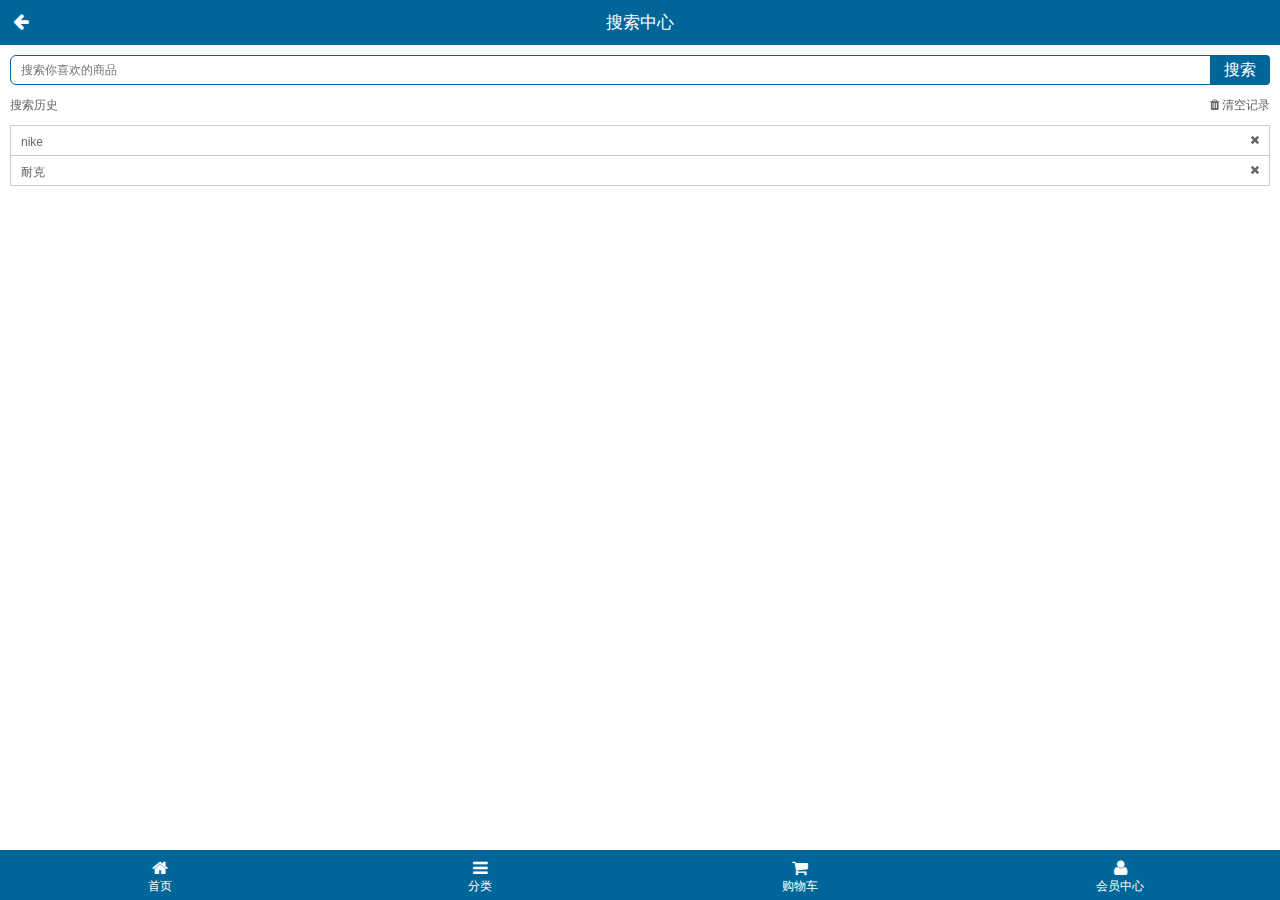
<file: search.html>
<!DOCTYPE html>
<html>
<head lang="en">
    <meta charset="UTF-8">
    <meta name="viewport" content="width=device-width, user-scalable=no, initial-scale=1.0"/>
    <meta content="yes" name="apple-mobile-web-app-capable">
    <meta content="black" name="apple-mobile-web-app-status-bar-style">
    <meta content="telephone=no" name="format-detection">
    <title>传智云购-搜索中心</title>
    <link type="image/x-icon" rel="shortcut icon" href="images/favicon.ico">
    <link rel="stylesheet" href="res/mui/css/mui.min.css"/>
    <link rel="stylesheet" href="res/fontAwesome/css/font-awesome.min.css"/>
    <link rel="stylesheet" href="css/common.css"/>
    <link rel="stylesheet" href="css/search.css"/>
</head>
<body>
<div class="cz_layout">
    <header class="cz_topBar">
        <a href="javascript:history.back();" class="icon_back fa fa-arrow-left"></a>
        <span class="title">搜索中心</span>
    </header>
    <div class="cz_container">
        <div class="cz_search">
            <form action="">
                <input class="search_input" type="search" placeholder="搜索你喜欢的商品">
            </form>
            <a class="search_btn" href="javascript:;">搜索</a>
        </div>
        <div class="cz_history">
            <div class="mui-clearfix">
                <span class="title">搜索历史</span>
                <span class="icon_clear fa fa-trash"> 清空记录</span>
            </div>
            <ul>
                <li><a href="#">nike</a><span class="icon_delete fa fa-close"></span></li>
                <li><a href="#">耐克</a><span class="icon_delete fa fa-close"></span></li>
            </ul>
        </div>
    </div>
    <footer class="cz_tabs">
        <a class="tab_home fa fa-home" href="index.html"><span>首页</span></a>
        <a class="tab_cate fa fa-bars" href="cate.html"><span>分类</span></a>
        <a class="tab_cart fa fa-shopping-cart" href="cart.html"><span>购物车</span></a>
        <a class="tab_user fa fa-user" href="user/index.html"><span>会员中心</span></a>
    </footer>
</div>
<script src="res/mui/js/mui.min.js"></script>
</body>
</html>
</file>
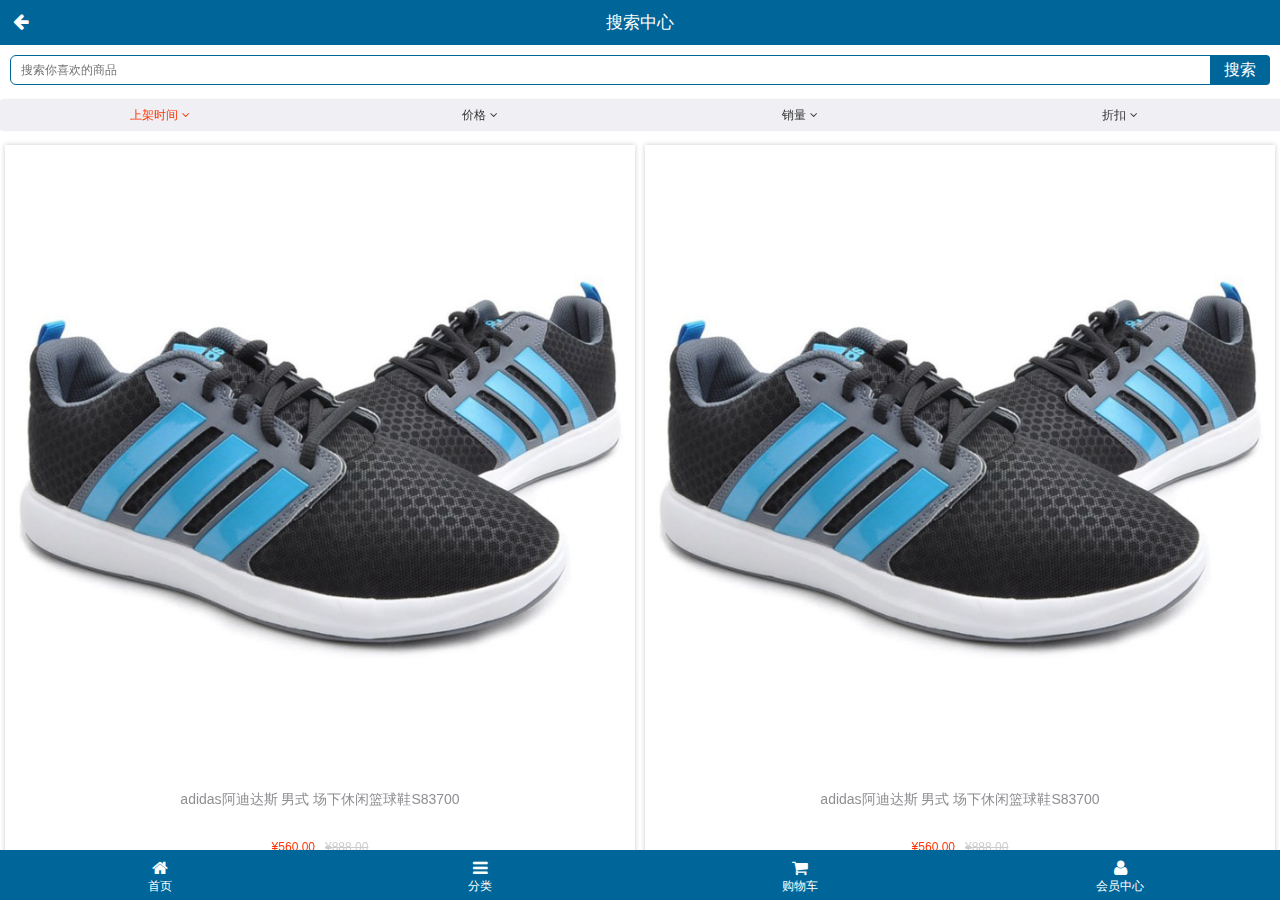
<file: searchList.html>
<!DOCTYPE html>
<html>
<head lang="en">
    <meta charset="UTF-8">
    <meta name="viewport" content="width=device-width, user-scalable=no, initial-scale=1.0"/>
    <meta content="yes" name="apple-mobile-web-app-capable">
    <meta content="black" name="apple-mobile-web-app-status-bar-style">
    <meta content="telephone=no" name="format-detection">
    <title>传智云购-搜索中心</title>
    <link type="image/x-icon" rel="shortcut icon" href="images/favicon.ico">
    <link rel="stylesheet" href="res/mui/css/mui.min.css"/>
    <link rel="stylesheet" href="res/fontAwesome/css/font-awesome.min.css"/>
    <link rel="stylesheet" href="css/common.css"/>
    <link rel="stylesheet" href="css/search.css"/>
</head>
<body>
<div class="cz_layout">
    <header class="cz_topBar">
        <a href="javascript:history.back();" class="icon_back fa fa-arrow-left"></a>
        <span class="title">搜索中心</span>
    </header>
    <div class="cz_container ">
        <div class="mui-scroll-wrapper">
            <div class="mui-scroll">
                <div class="cz_search">
                    <form action="">
                        <input class="search_input" type="search" placeholder="搜索你喜欢的商品">
                    </form>
                    <a class="search_btn" href="javascript:;">搜索</a>
                </div>
                <div class="cz_orderBar">
                    <a href="javascript:;" class="now">上架时间 <span class="fa fa-angle-down"></span></a>
                    <a href="javascript:;">价格 <span class="fa fa-angle-down"></span></a>
                    <a href="javascript:;">销量 <span class="fa fa-angle-down"></span></a>
                    <a href="javascript:;">折扣 <span class="fa fa-angle-down"></span></a>
                </div>
                <div class="mui-clearfix">
                    <a href="product.html" class="cz_product">
                        <div class="box">
                            <img src="images/product.jpg" alt=""/>
                            <p class="name">adidas阿迪达斯 男式 场下休闲篮球鞋S83700 </p>
                            <p><span class="price">&yen;560.00</span><span class="oldPrice">&yen;888.00</span></p>
                            <button class="button">立即购买</button>
                        </div>
                    </a>
                    <a href="#" class="cz_product">
                        <div class="box">
                            <img src="images/product.jpg" alt=""/>
                            <p class="name">adidas阿迪达斯 男式 场下休闲篮球鞋S83700 </p>
                            <p><span class="price">&yen;560.00</span><span class="oldPrice">&yen;888.00</span></p>
                            <button class="button">立即购买</button>
                        </div>
                    </a>
                    <a href="#" class="cz_product">
                        <div class="box">
                            <img src="images/product.jpg" alt=""/>
                            <p class="name">adidas阿迪达斯 男式 场下休闲篮球鞋S83700 </p>
                            <p><span class="price">&yen;560.00</span><span class="oldPrice">&yen;888.00</span></p>
                            <button class="button">立即购买</button>
                        </div>
                    </a>
                    <a href="#" class="cz_product">
                        <div class="box">
                            <img src="images/product.jpg" alt=""/>
                            <p class="name">adidas阿迪达斯 男式 场下休闲篮球鞋S83700 </p>
                            <p><span class="price">&yen;560.00</span><span class="oldPrice">&yen;888.00</span></p>
                            <button class="button">立即购买</button>
                        </div>
                    </a>
                    <a href="#" class="cz_product">
                        <div class="box">
                            <img src="images/product.jpg" alt=""/>
                            <p class="name">adidas阿迪达斯 男式 场下休闲篮球鞋S83700 </p>
                            <p><span class="price">&yen;560.00</span><span class="oldPrice">&yen;888.00</span></p>
                            <button class="button">立即购买</button>
                        </div>
                    </a>
                    <a href="#" class="cz_product">
                        <div class="box">
                            <img src="images/product.jpg" alt=""/>
                            <p class="name">adidas阿迪达斯 男式 场下休闲篮球鞋S83700 </p>
                            <p><span class="price">&yen;560.00</span><span class="oldPrice">&yen;888.00</span></p>
                            <button class="button">立即购买</button>
                        </div>
                    </a>
                    <a href="#" class="cz_product">
                        <div class="box">
                            <img src="images/product.jpg" alt=""/>
                            <p class="name">adidas阿迪达斯 男式 场下休闲篮球鞋S83700 </p>
                            <p><span class="price">&yen;560.00</span><span class="oldPrice">&yen;888.00</span></p>
                            <button class="button">立即购买</button>
                        </div>
                    </a>
                    <a href="#" class="cz_product">
                        <div class="box">
                            <img src="images/product.jpg" alt=""/>
                            <p class="name">adidas阿迪达斯 男式 场下休闲篮球鞋S83700 </p>
                            <p><span class="price">&yen;560.00</span><span class="oldPrice">&yen;888.00</span></p>
                            <button class="button">立即购买</button>
                        </div>
                    </a>
                    <a href="#" class="cz_product">
                        <div class="box">
                            <img src="images/product.jpg" alt=""/>
                            <p class="name">adidas阿迪达斯 男式 场下休闲篮球鞋S83700 </p>
                            <p><span class="price">&yen;560.00</span><span class="oldPrice">&yen;888.00</span></p>
                            <button class="button">立即购买</button>
                        </div>
                    </a>
                    <a href="#" class="cz_product">
                        <div class="box">
                            <img src="images/product.jpg" alt=""/>
                            <p class="name">adidas阿迪达斯 男式 场下休闲篮球鞋S83700 </p>
                            <p><span class="price">&yen;560.00</span><span class="oldPrice">&yen;888.00</span></p>
                            <button class="button">立即购买</button>
                        </div>
                    </a>
                </div>
            </div>
        </div>
    </div>
    <footer class="cz_tabs">
        <a class="tab_home fa fa-home" href="index.html"><span>首页</span></a>
        <a class="tab_cate fa fa-bars" href="cate.html"><span>分类</span></a>
        <a class="tab_cart fa fa-shopping-cart" href="cart.html"><span>购物车</span></a>
        <a class="tab_user fa fa-user" href="user/index.html"><span>会员中心</span></a>
    </footer>
</div>
<script src="res/mui/js/mui.min.js"></script>
<script>
    mui(function(){
        mui('.mui-scroll-wrapper').scroll({
            scrollY: true, //是否竖向滚动
            scrollX: false, //是否横向滚动
            startX: 0, //初始化时滚动至x
            startY: 0, //初始化时滚动至y
            indicators: false, //是否显示滚动条
            deceleration:0.0006, //阻尼系数,系数越小滑动越灵敏
            bounce: true, //是否启用回弹
        });

        mui.init({
            pullRefresh: {
                container: '.mui-scroll-wrapper',
                down: {
                    callback: function(){
                        setTimeout(function(){
                            mui('.mui-scroll-wrapper').pullRefresh().endPulldownToRefresh(); //refresh completed
                        },1000);
                    }
                },
                up: {
                    contentrefresh: '正在加载...',
                    callback: function(){
                        setTimeout(function(){
                            mui('.mui-scroll-wrapper').pullRefresh().endPullupToRefresh(); //refresh completed
                        },1000);
                    }
                }
            }
        });
    });
</script>
</body>
</html>
</file>
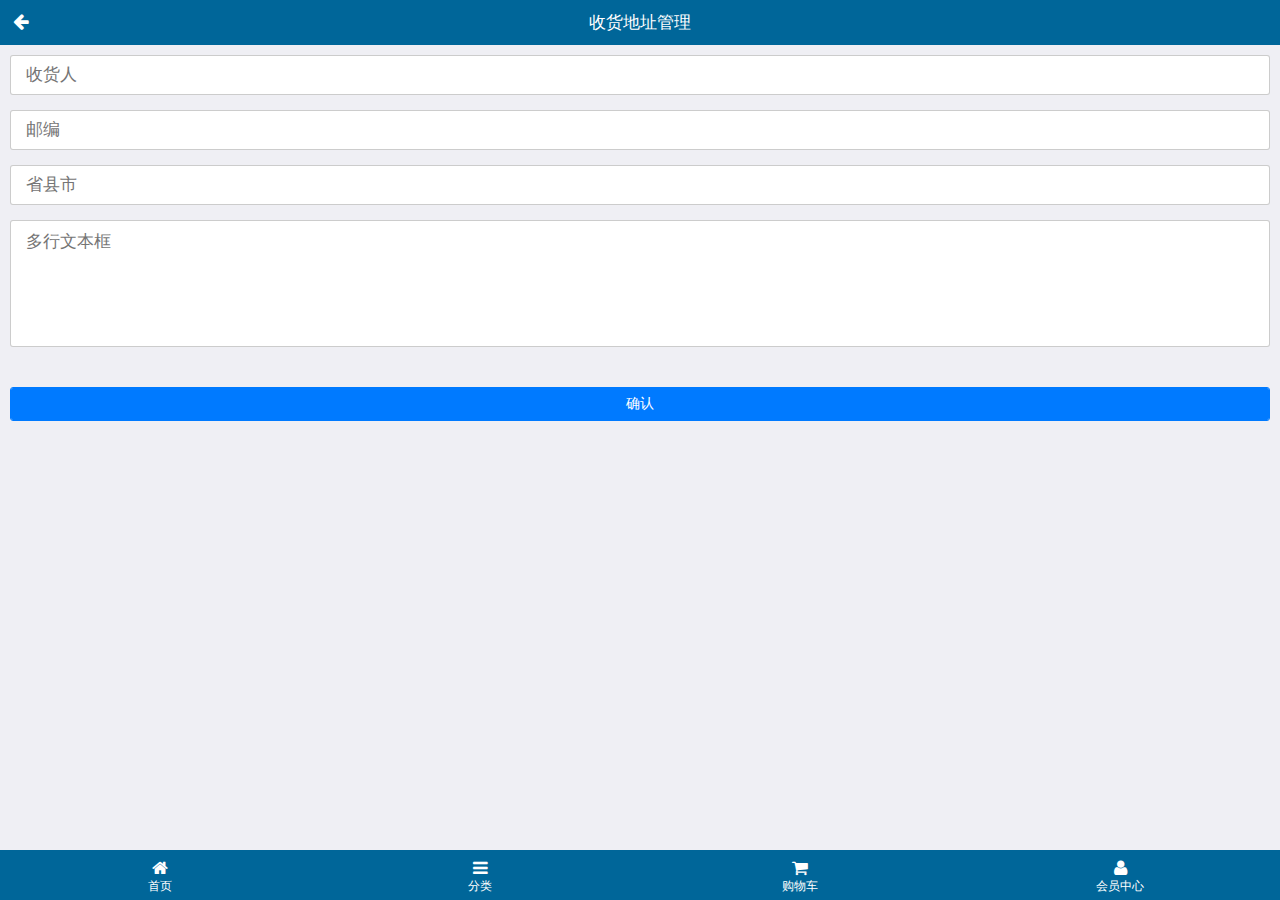
<file: user/add_address.html>
<!DOCTYPE html>
<html>

<head lang="en">
    <meta charset="UTF-8">
    <meta name="viewport" content="width=device-width, user-scalable=no, initial-scale=1.0" />
    <meta content="yes" name="apple-mobile-web-app-capable">
    <meta content="black" name="apple-mobile-web-app-status-bar-style">
    <meta content="telephone=no" name="format-detection">
    <title>收货地址管理</title>
    <link type="image/x-icon" rel="shortcut icon" href="../images/favicon.ico">
    <link rel="stylesheet" href="../res/mui/css/mui.min.css" />
    <link rel="stylesheet" href="../res/fontAwesome/css/font-awesome.min.css" />
    <link rel="stylesheet" href="../css/common.css" />
    <link rel="stylesheet" href="../css/user.css" />
</head>

<body>
    <div class="cz_layout bgg">
        <header class="cz_topBar">
            <a href="javascript:history.back();" class="icon_back fa fa-arrow-left"></a>
            <span class="title">收货地址管理</span>
        </header>
        <div class="cz_container">
            <form action="">
                <div class="form_box">
                    <div class="mui-input-row">
                        <input name="recipients" type="text" placeholder="收货人">
                    </div>
                    <div class="mui-input-row">
                        <input name="postcode" type="text" placeholder="邮编">
                    </div>
                    <div class="mui-input-row">
                        <input name="address" type="text" placeholder="省县市">
                    </div>
                    <div class="mui-input-row">
                        <textarea name="addressDetail" id="textarea" rows="5" placeholder="多行文本框"></textarea>
                    </div>
                    <input type="submit" class="mui-btn mui-btn-primary btn_login" value="确认">
                </div>
            </form>
        </div>
        <footer class="cz_tabs">
            <a class="tab_home fa fa-home" href="../index.html"><span>首页</span></a>
            <a class="tab_cate fa fa-bars" href="../cate.html"><span>分类</span></a>
            <a class="tab_cart fa fa-shopping-cart" href="../cart.html"><span>购物车</span></a>
            <a class="tab_user fa fa-user" href="../user/index.html"><span>会员中心</span></a>
        </footer>
    </div>
    <script src="../js/wendors/jquery.min.js"></script>
    <script src="../res/mui/js/mui.min.js"></script>
    <script>
    // 新增地址请求
    $('form').on ('submit', function () {
        var data = $(this).serialize();
        $.ajax({
            url: '/api/address/addAddress',
            type: 'post',
            data: data,
            success: function (Msg) {
                // console.log(Msg);
                if(Msg.success) return location.href = '/user/address.html';
                alert(Msg.message);
            }
        })
        return false;
    })
    </script>

</body>

</html>
</file>
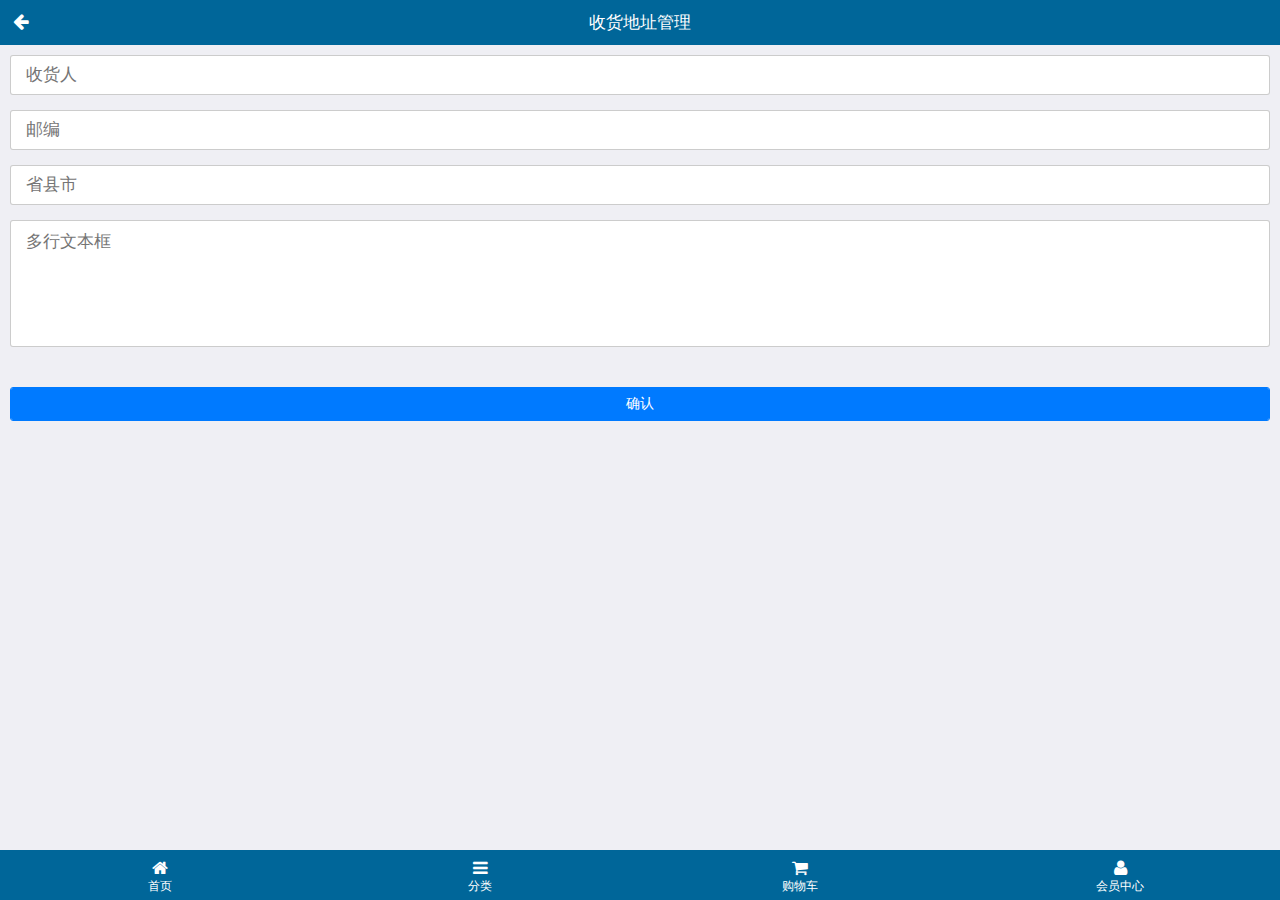
<file: user/edtify_address.html>
<!DOCTYPE html>
<html>
<head lang="en">
    <meta charset="UTF-8">
    <meta name="viewport" content="width=device-width, user-scalable=no, initial-scale=1.0"/>
    <meta content="yes" name="apple-mobile-web-app-capable">
    <meta content="black" name="apple-mobile-web-app-status-bar-style">
    <meta content="telephone=no" name="format-detection">
    <title>收货地址管理</title>
    <link type="image/x-icon" rel="shortcut icon" href="../images/favicon.ico">
    <link rel="stylesheet" href="../res/mui/css/mui.min.css"/>
    <link rel="stylesheet" href="../res/fontAwesome/css/font-awesome.min.css"/>
    <link rel="stylesheet" href="../css/common.css"/>
    <link rel="stylesheet" href="../css/user.css"/>
</head>
<body>
<div class="cz_layout bgg">
    <header class="cz_topBar">
        <a href="javascript:history.back();" class="icon_back fa fa-arrow-left"></a>
        <span class="title">收货地址管理</span>
    </header>
    <div class="cz_container">
        <div class="form_box">
            <div class="mui-input-row">
                <input name="recipients" type="text" placeholder="收货人">
            </div>
            <div class="mui-input-row">
                <input name="postcode" type="text" placeholder="邮编">
            </div>
            <div class="mui-input-row">
                <input name="address" type="text" placeholder="省县市">
            </div>
            <div class="mui-input-row">
                <textarea name="addressDetail" id="textarea" rows="5" placeholder="多行文本框"></textarea>
            </div>
            <a href="index.html" class="mui-btn mui-btn-primary btn_login">确认</a>
        </div>
    </div>
    <footer class="cz_tabs">
        <a class="tab_home fa fa-home" href="../index.html"><span>首页</span></a>
        <a class="tab_cate fa fa-bars" href="../cate.html"><span>分类</span></a>
        <a class="tab_cart fa fa-shopping-cart" href="../cart.html"><span>购物车</span></a>
        <a class="tab_user fa fa-user" href="../user/index.html"><span>会员中心</span></a>
    </footer>
</div>
<script src="../js/wendors/jquery.min.js"></script>
<script src="../res/mui/js/mui.min.js"></script>
<script>




</script>
</body>
</html>
</file>
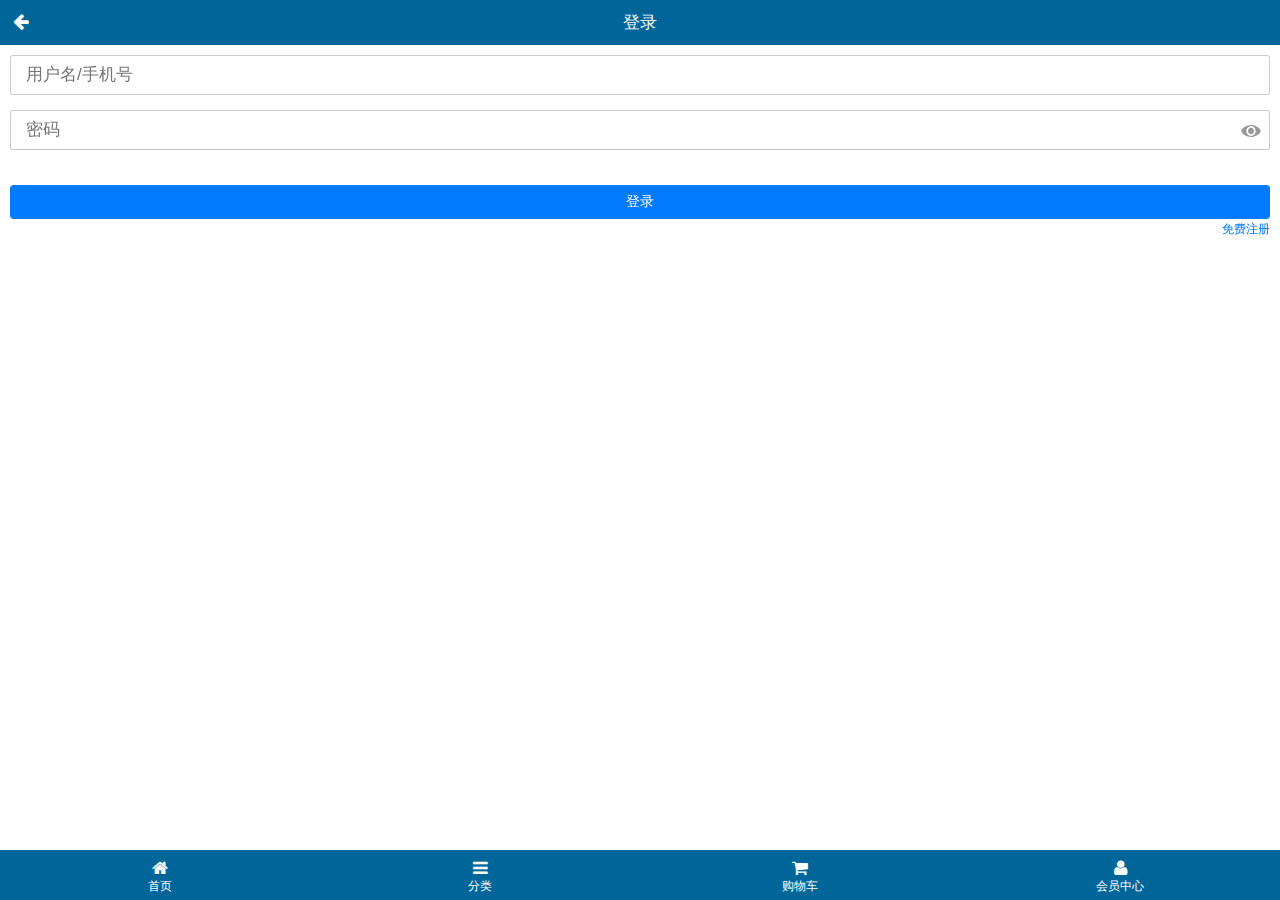
<file: user/login.html>
<!DOCTYPE html>
<html>

<head lang="en">
    <meta charset="UTF-8">
    <meta name="viewport" content="width=device-width, user-scalable=no, initial-scale=1.0" />
    <meta content="yes" name="apple-mobile-web-app-capable">
    <meta content="black" name="apple-mobile-web-app-status-bar-style">
    <meta content="telephone=no" name="format-detection">
    <title>登录</title>
    <link type="image/x-icon" rel="shortcut icon" href="../images/favicon.ico">
    <link rel="stylesheet" href="../res/mui/css/mui.min.css" />
    <link rel="stylesheet" href="../res/fontAwesome/css/font-awesome.min.css" />
    <link rel="stylesheet" href="../css/common.css" />
    <link rel="stylesheet" href="../css/user.css" />
</head>

<body>
    <div class="cz_layout">
        <header class="cz_topBar">
            <a href="javascript:history.back();" class="icon_back fa fa-arrow-left"></a>
            <span class="title">登录</span>
        </header>
        <div class="cz_container">
            <form action="">
                <div class="form_box">
                    <div class="mui-input-row">
                        <input name="username" type="text" placeholder="用户名/手机号">
                    </div>
                    <div class="mui-input-row">
                        <input name="password" type="password" placeholder="密码" class="mui-input-password">
                        <span class="mui-icon mui-icon-eye"></span>
                    </div>
                    <input type="submit" class="mui-btn mui-btn-primary btn_login" value="登录">
                    <div class="mui-input-row cz_text">
                        <a href="register.html">免费注册</a>
                    </div>
                </div>
            </form>
        </div>
        <footer class="cz_tabs">
            <a class="tab_home fa fa-home" href="../index.html"><span>首页</span></a>
            <a class="tab_cate fa fa-bars" href="../cate.html"><span>分类</span></a>
            <a class="tab_cart fa fa-shopping-cart" href="../cart.html"><span>购物车</span></a>
            <a class="tab_user fa fa-user" href="../user/index.html"><span>会员中心</span></a>
        </footer>
    </div>
    <script src="../js/wendors/jquery.min.js"></script>
    <script src="../res/mui/js/mui.min.js"></script>
    <script>
        // console.log(location.search)
        // 获取url
        var search = location.search.slice(1); // 获取在地址栏拼接过来的地址
        var reg = /url=(.+)/; // 用正则匹配一下传过来的地址
        var macth = reg.exec(search); // 运行正则函数 进行匹配  得到null或者一个数组   
        // console.log(macth);     
        var url = macth && macth[1];  // 如果要是从个人中心跳转 url 为null  如果从address跳转 则要匹配一个值 这里做一个判断
        // console.log(url);   
        console.log(macth);
        url = url || '/'; // 如果url为空则 直接跳转到首页  
        $('form').on('submit', function () {
            var data = $(this).serialize();
            $.ajax({
                url: '/api/user/login',
                type: 'post',
                data: data,
                success: function (Msg) {
                    // console.log(Msg);
                    // 正常的判断逻辑 
                    // if(Msg.success) {
                    //     location.href = '/';
                    // }
                    // 上面代码可简化成这样写
                    if (Msg.success) return location.href = url;
                    alert(Msg.message);
                }
            })
            return false;
        })
    </script>
</body>
</html>
</file>
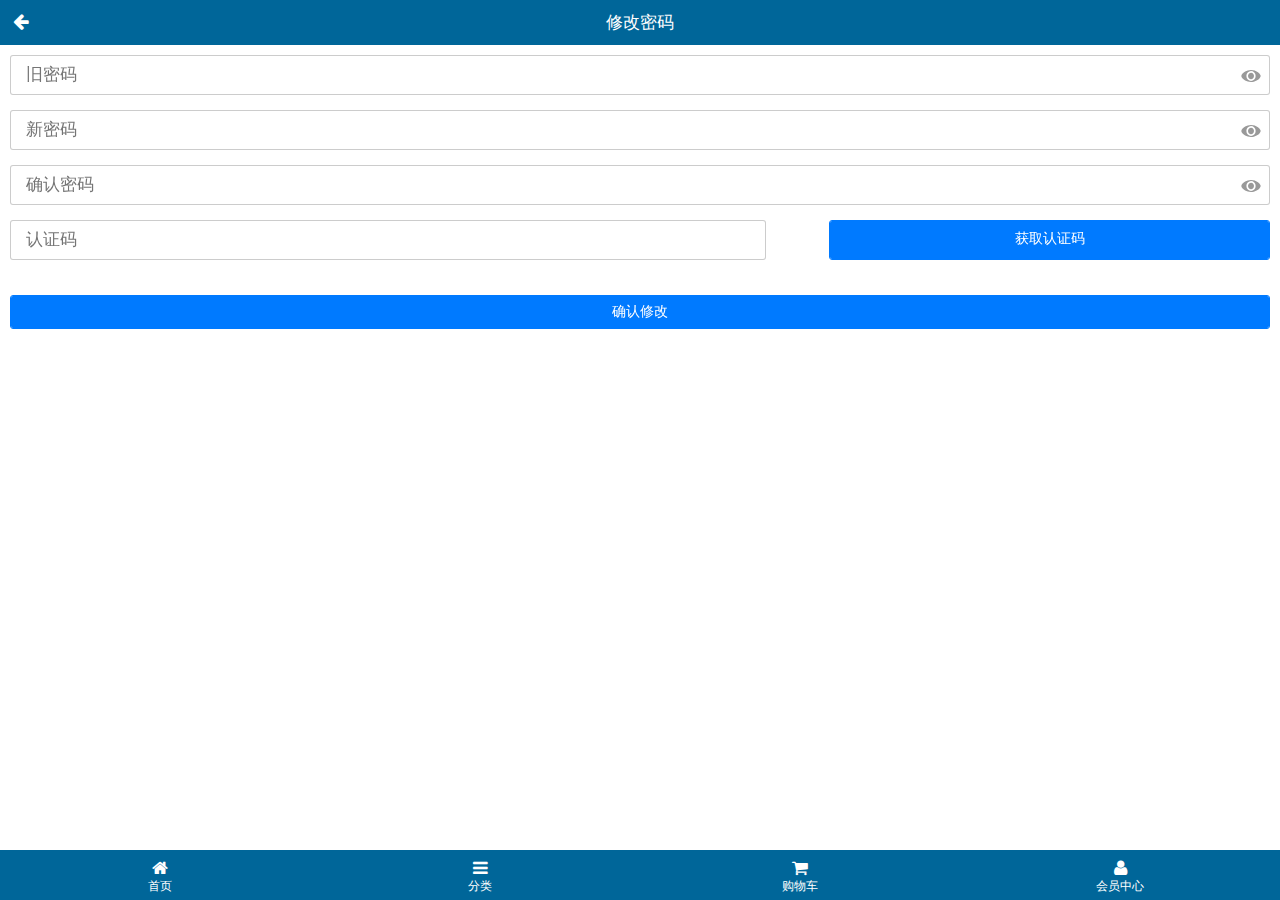
<file: user/password.html>
<!DOCTYPE html>
<html>
<head lang="en">
    <meta charset="UTF-8">
    <meta name="viewport" content="width=device-width, user-scalable=no, initial-scale=1.0" />
    <meta content="yes" name="apple-mobile-web-app-capable">
    <meta content="black" name="apple-mobile-web-app-status-bar-style">
    <meta content="telephone=no" name="format-detection">
    <title>修改密码</title>
    <link type="image/x-icon" rel="shortcut icon" href="../images/favicon.ico">
    <link rel="stylesheet" href="../res/mui/css/mui.min.css" />
    <link rel="stylesheet" href="../res/fontAwesome/css/font-awesome.min.css" />
    <link rel="stylesheet" href="../css/common.css" />
    <link rel="stylesheet" href="../css/user.css" />
</head>

<body>
    <div class="cz_layout">
        <header class="cz_topBar">
            <a href="javascript:history.back();" class="icon_back fa fa-arrow-left"></a>
            <span class="title">修改密码</span>
        </header>
        <div class="cz_container">
            <form action="">
                <div class="form_box">
                    <div class="mui-input-row">
                        <input name="oldPassword" type="password" placeholder="旧密码" class="mui-input-password">
                        <span class="mui-icon mui-icon-eye"></span>
                    </div>
                    <div class="mui-input-row">
                        <input name="newPassword" type="password" placeholder="新密码" class="mui-input-password">
                        <span class="mui-icon mui-icon-eye"></span>
                    </div>
                    <div class="mui-input-row">
                        <input type="password" placeholder="确认密码" class="mui-input-password">
                        <span class="mui-icon mui-icon-eye"></span>
                    </div>
                    <div class="mui-input-row">
                        <input name="vCode" type="text" placeholder="认证码">
                        <a href="javascript:;" class="btn_getCode mui-btn mui-btn-primary">获取认证码</a>
                    </div>
                    <input type="submit" class="mui-btn mui-btn-primary btn_login" value="确认修改">
                </div>
            </form>
        </div>
        <footer class="cz_tabs">
            <a class="tab_home fa fa-home" href="../index.html"><span>首页</span></a>
            <a class="tab_cate fa fa-bars" href="../cate.html"><span>分类</span></a>
            <a class="tab_cart fa fa-shopping-cart" href="../cart.html"><span>购物车</span></a>
            <a class="tab_user fa fa-user" href="../user/index.html"><span>会员中心</span></a>
        </footer>
    </div>
    <script src="../js/wendors/jquery.min.js"></script>
    <script src="../res/mui/js/mui.min.js"></script>
    <script>  
    // 修改密码请求
    $('form').on ('submit', function () {
        var data = $(this).serialize();
        $.ajax ({
            url: '/api/user/updatePassword',
            type: 'post',
            data: data,
            success: function (Msg) {
                if(Msg.success) return location.href = '/user/login.html';
            }
        })
        return false;
    });
    // 获取验证码请求
    $('.btn_getCode').on ('click', function () {
        $.ajax ({
            url: '/api/user/vCodeForUpdatePassword',
            type: 'get',
            success: function (Msg) {
                console.log(Msg);
            }
        })
    })
    </script>
</body>

</html>
</file>
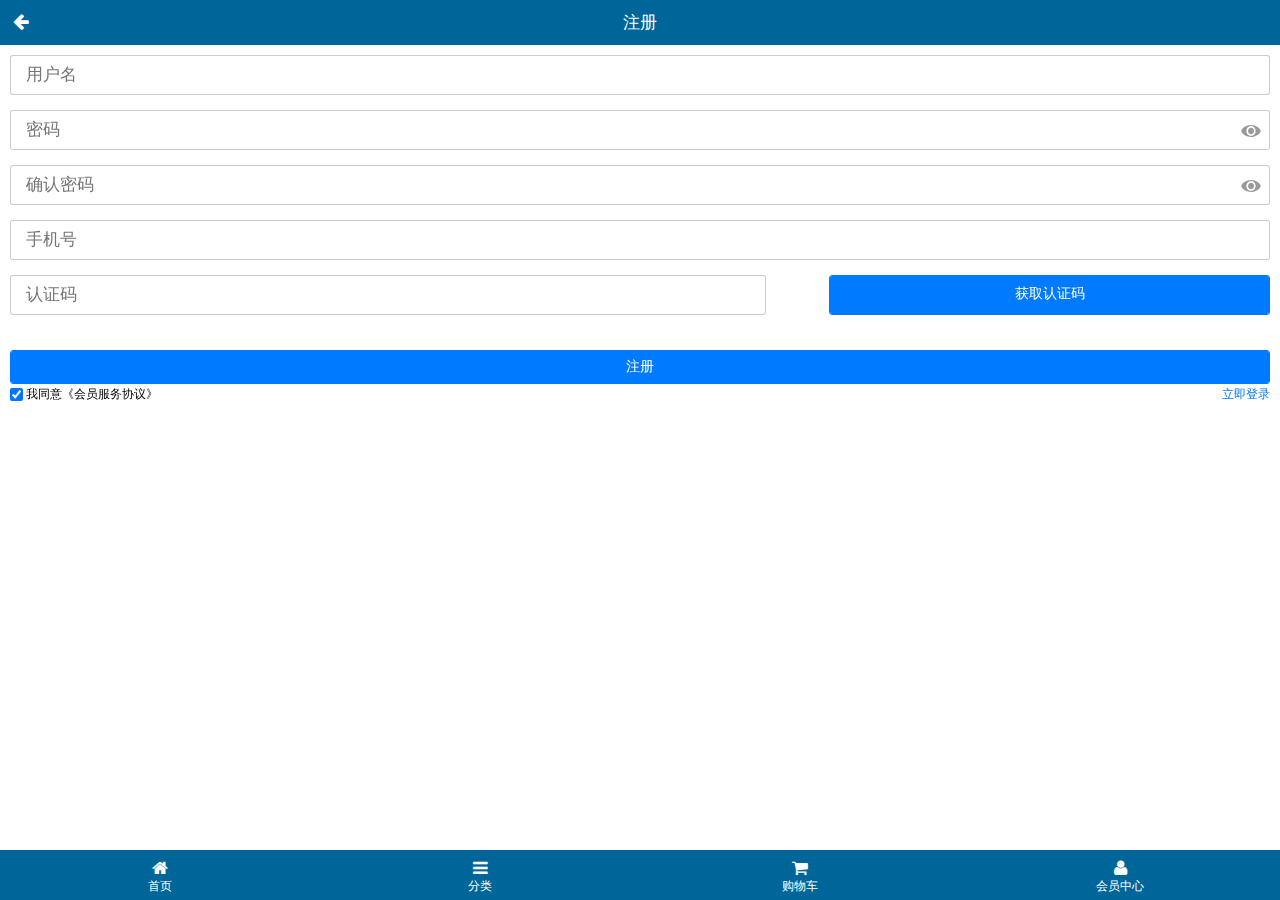
<file: user/register.html>
<!DOCTYPE html>
<html>

<head lang="en">
    <meta charset="UTF-8">
    <meta name="viewport" content="width=device-width, user-scalable=no, initial-scale=1.0" />
    <meta content="yes" name="apple-mobile-web-app-capable">
    <meta content="black" name="apple-mobile-web-app-status-bar-style">
    <meta content="telephone=no" name="format-detection">
    <title>注册</title>
    <link type="image/x-icon" rel="shortcut icon" href="../images/favicon.ico">
    <link rel="stylesheet" href="../res/mui/css/mui.min.css" />
    <link rel="stylesheet" href="../res/fontAwesome/css/font-awesome.min.css" />
    <link rel="stylesheet" href="../css/common.css" />
    <link rel="stylesheet" href="../css/user.css" />
</head>

<body>
    <div class="cz_layout">
        <header class="cz_topBar">
            <a href="javascript:history.back();" class="icon_back fa fa-arrow-left"></a>
            <span class="title">注册</span>
        </header>
        <div class="cz_container">
            <div class="form_box">
                <form action="">
                    <div class="mui-input-row">
                        <input name="username" type="text" placeholder="用户名">
                    </div>
                    <div class="mui-input-row">
                        <input name="password" type="password" placeholder="密码" class="mui-input-password">
                        <span class="mui-icon mui-icon-eye"></span>
                    </div>
                    <div class="mui-input-row">
                        <input type="password" placeholder="确认密码" class="mui-input-password">
                        <span class="mui-icon mui-icon-eye"></span>
                    </div>
                    <div class="mui-input-row">
                        <input name="mobile" type="text" placeholder="手机号">
                    </div>
                    <div class="mui-input-row">
                        <input name="vCode" type="text" placeholder="认证码">
                        <a href="javascript:;" class="btn_getCode mui-btn mui-btn-primary">获取认证码</a>
                    </div>
                    <input type="submit" class="mui-btn mui-btn-primary btn_login" value="注册">
                    <div class="mui-input-row cz_text">
                        <input type="checkbox" checked /> 我同意《会员服务协议》
                        <a href="login.html">立即登录</a>
                    </div>
                </form>
            </div>
        </div>
        <footer class="cz_tabs">
            <a class="tab_home fa fa-home" href="../index.html"><span>首页</span></a>
            <a class="tab_cate fa fa-bars" href="../cate.html"><span>分类</span></a>
            <a class="tab_cart fa fa-shopping-cart" href="../cart.html"><span>购物车</span></a>
            <a class="tab_user fa fa-user" href="../user/index.html"><span>会员中心</span></a>
        </footer>
    </div>
    <script src="../js/wendors/jquery.min.js"></script>
    <script src="../res/mui/js/mui.min.js"></script>
    <script>
        // 注册功能

        $('form').on ('submit', function () {
            var data = $(this).serialize();
            $.ajax ({
                url: '/api/user/register',
                type: 'post',
                data:data,
                success: function (Msg) {
                    console.log(Msg);
                    if(Msg.success) return location.href = '/user/login.html';
                    alert(Msg.message);
                }
            })
            return false;
        })

        // 获取验证码 
        $('.btn_getCode').on ('click', function () {
            $.ajax ({
                url: '/api/user/vCode',
                type: 'get',
                success: function (Msg) {
                    console.log(Msg);
                }
            })
        })
    </script>
</body>

</html>
</file>
<file: css/common.css>
.cz_layout{
    position: fixed;
    width: 100%;
    height: 100%;
    top: 0;
    left: 0;
}

.cz_topBar{
    position: fixed;
    left: 0;
    top: 0;
    z-index: 999;
    width: 100%;
    height: 45px;
    line-height: 45px;
    background: #006699;
    text-align: center;
    color: #fff;
}
.cz_topBar .icon_search{
    color: #fff;
    position: absolute;
    top: 10px;
    right: 10px;
    font-size: 18px;
    padding: 3px;
}
.cz_topBar .icon_back{
    color: #fff;
    position: absolute;
    top: 10px;
    left: 10px;
    font-size: 18px;
    padding: 3px;
}
.cz_topBar .icon_refresh,.cz_topBar .icon_home{
    color: #fff;
    position: absolute;
    top: 10px;
    right: 10px;
    font-size: 18px;
    padding: 3px;
}
.cz_topBar form{
    padding: 0 40px;
    width: 100%;
}
.cz_topBar form input{
    background: #fff;
    margin-bottom: 0;
    height: 30px;
    padding: 0 10px;
    color: #333;
    border-radius: 2px;
}

.cz_container{
    padding-top: 45px;
    padding-bottom: 50px;
}

.cz_tabs{
    height: 50px;
    width: 100%;
    background: #006699;
    position: fixed;
    bottom: 0;
    left: 0;
    z-index: 999;
}
.cz_tabs a{
    width: 25%;
    float: left;
    text-align: center;
    color: #fff;
    padding: 10px 0;
}
.cz_tabs a.now{
    color: darkorange;
}
.cz_tabs a span{
    display: block;
    font-size: 12px;
    padding: 3px 0;
}

.cz_search{
    position: relative;
    margin-top: 10px;
    padding: 0 10px;
}
.cz_search .search_input{
    height: 30px;
    line-height: 30px;
    padding: 0;
    padding-left: 10px;
    text-align: left;
    border: 1px solid #006699;
    background: #fff;
    font-size: 12px;
    margin-bottom: 0;
}
.cz_search .search_btn{
    position: absolute;
    right: 10px;
    top: 0;
    height: 30px;
    width: 60px;
    background: #006699;
    border-radius: 0 4px 4px 0;
    text-align: center;
    color: #fff;
    z-index: 1;
    line-height: 30px;
    font-size: 16px;
    vertical-align: middle;
}
</file>
<file: css/search.css>
body{
    background: #fff;
}
.cz_history{
    padding: 10px;
    color: #666;
}
.cz_history .title{
    font-size: 12px;
    float: left;
    line-height: 20px;
}
.cz_history .icon_clear{
    font-size: 12px;
    float: right;
    line-height: 20px;
}
.cz_history ul{
    list-style: none;
    margin: 0;
    padding: 0;
    border-bottom: 1px solid #ccc;
    margin-top: 10px;
}
.cz_history ul li{
    height: 30px;
    line-height: 30px;
    border: 1px solid #ccc;
    border-bottom:none ;
    padding:  0 10px;
}
.cz_history ul li a{
    display: inline-block;
    font-size: 12px;
    color: #666;
}
.cz_history ul li .icon_delete{
    font-size: 12px;
    color: #666;
    float: right;
    margin-top: 8px;
}

.cz_product{
    float: left;
    width: 50%;
    padding:0 5px;
    margin-bottom: 10px;
}
.cz_product .box{
    width: 100%;
    box-shadow: 0 0 5px #ccc;
    text-align: center;
    padding: 10px 0;
}
.cz_product .box img{
    width: 100%;
}
.cz_product .box .name{
    padding: 0 10px;
    height: 36px;
    line-height: 18px;
    overflow: hidden;
}
.cz_product .box .price{
    font-size: 12px;
    color: #f30;
    margin-right: 10px;
}
.cz_product .box .oldPrice {
    font-size: 12px;
    color: #ccc;
    text-decoration: line-through;
}
.cz_product .box .button{
    background: #006699;
    color: #fff;
}

.cz_orderBar{
    height: 30px;
    line-height: 30px;
    background: #efeff4;
    box-shadow: 2px 0 2px #ccc;
    margin-bottom: 15px;
    margin-top: 15px;
}
.cz_orderBar a{
    width: 25%;
    font-size: 12px;
    color: #333;
    float: left;
    text-align: center;
}
.cz_orderBar a.now{
    color: #ff3300;
}
.cz_container{
    height: 100%;
    width: 100%;
}
.mui-scroll-wrapper{
    width: 100%;
    height: 100%;
    overflow: hidden;
    position: relative;
}
</file>
<file: css/user.css>
body{
    background: #fff;
}

.form_box{
    padding: 10px;
}

.btn_login,.btn_outLogin{
    width: 100%;
    margin: 20px 0;
}

[type="text"][name="vCode"]{
    width: 60%;
    float: left;
}
.mui-input-row .btn_getCode{
    width: 35%;
    float: left;
    margin-left: 5%;
    height: 40px;
}

.cz_text{
    font-size: 12px;
    height: 20px;
    line-height: 20px;
}
.cz_text [type=checkbox]{
    vertical-align: middle;
}
.cz_text a{
    float: right;
}
.mui-table-view{
    margin-top: 20px;
}
.bgg{
    background: #efeff4;
}
.p20{
    padding: 0 10px;
}
.delivery{
    font-size: 14px;
}
.address{
    font-size: 12px;
    color: #ccc;
    width: 100%;
    white-space: normal;
    padding-right:20px;
}
</file>
